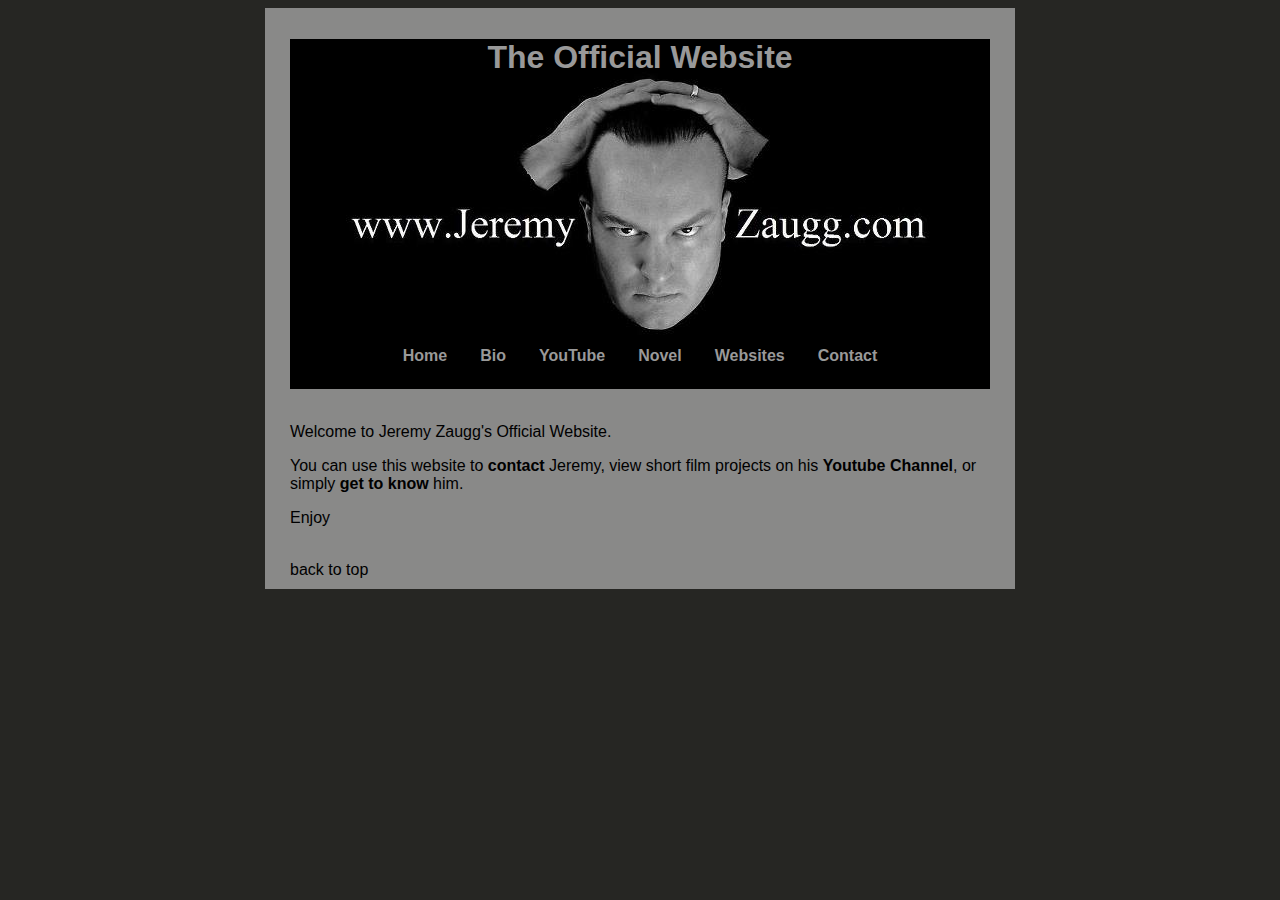
<file: index.html>
<!DOCTYPE HTML PUBLIC> <html> <head> <title>Jeremy | The Official
Website</title>

<link rel="stylesheet" href="basicstyle.css" /> <link rel="stylesheet"
href="layout.css" />
<meta http-equiv="Content-Type" content="text/html; charset=UTF-8" />

</head>



<body> <div id="wrapper"> <div id="header"> <h1 id="top"
align="center">The Official Website</h1>


<!--navigation--> 
<div id="topnav" align="center">
<a href="index.html">Home</a> |
<a href="aboutme.html">Bio</a> |
<a href="resume.html">YouTube</a> |
<a href="projects.html">Novel</a> |
<a href="gallery.html">Websites</a> |
<a href="contact.html">Contact</a>
</div>
<!--header ends here--> </div>



<p class="specialp">

<br class="clear" />

Welcome to Jeremy Zaugg's Official Website. 
</p>
<p>
You can use this website to <a href="contact.html"><strong>contact</strong></a> Jeremy, 
view short film projects on his 
<a href="http://www.youtube.com/user/AgentAftermath/videos"><strong>Youtube Channel</strong></a>,  
or simply <a href="aboutme.html"><strong>get to know</strong></a> him.
</p>

<p>
Enjoy
</p>



<br class="clear" />




<!--contact me with the password "Peasnut M&Ms" and you could win a prize-->


<a href="#top"> back to top</a>




</div>

</body>

</html>
</file>
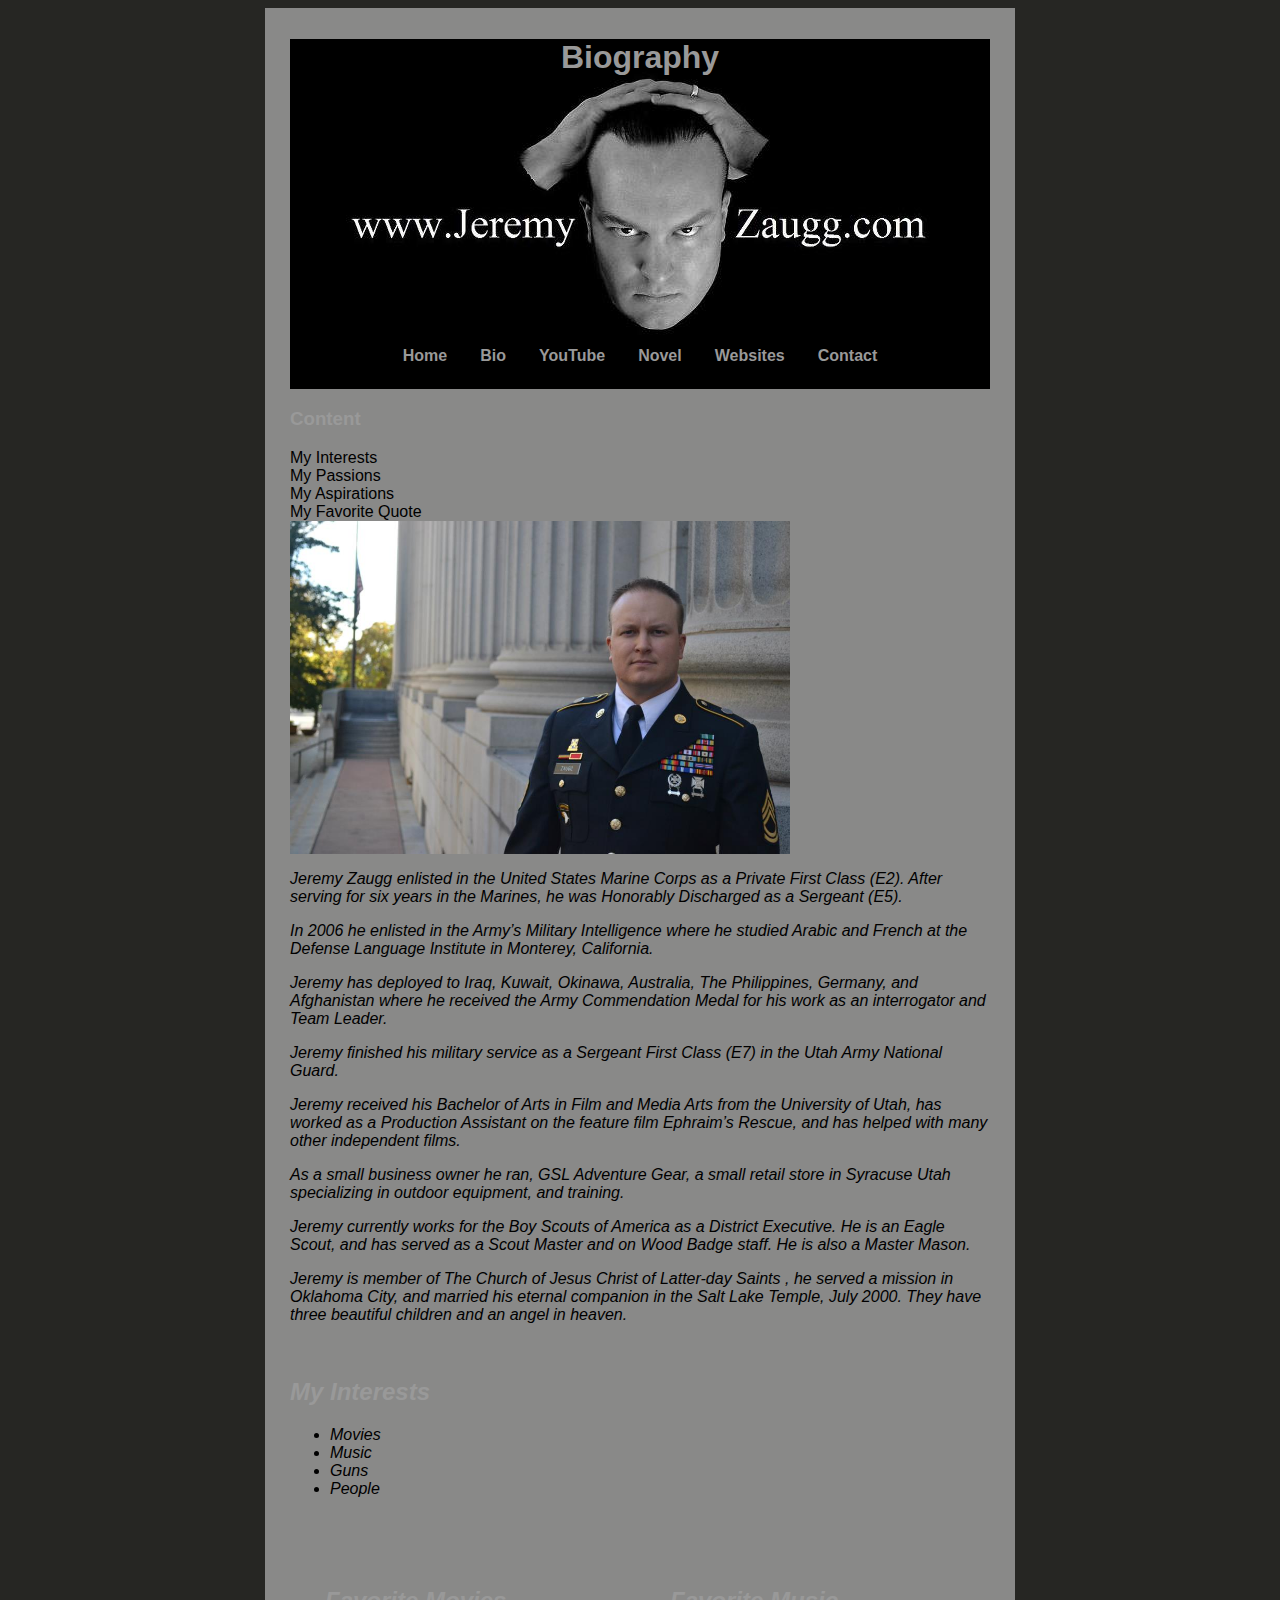
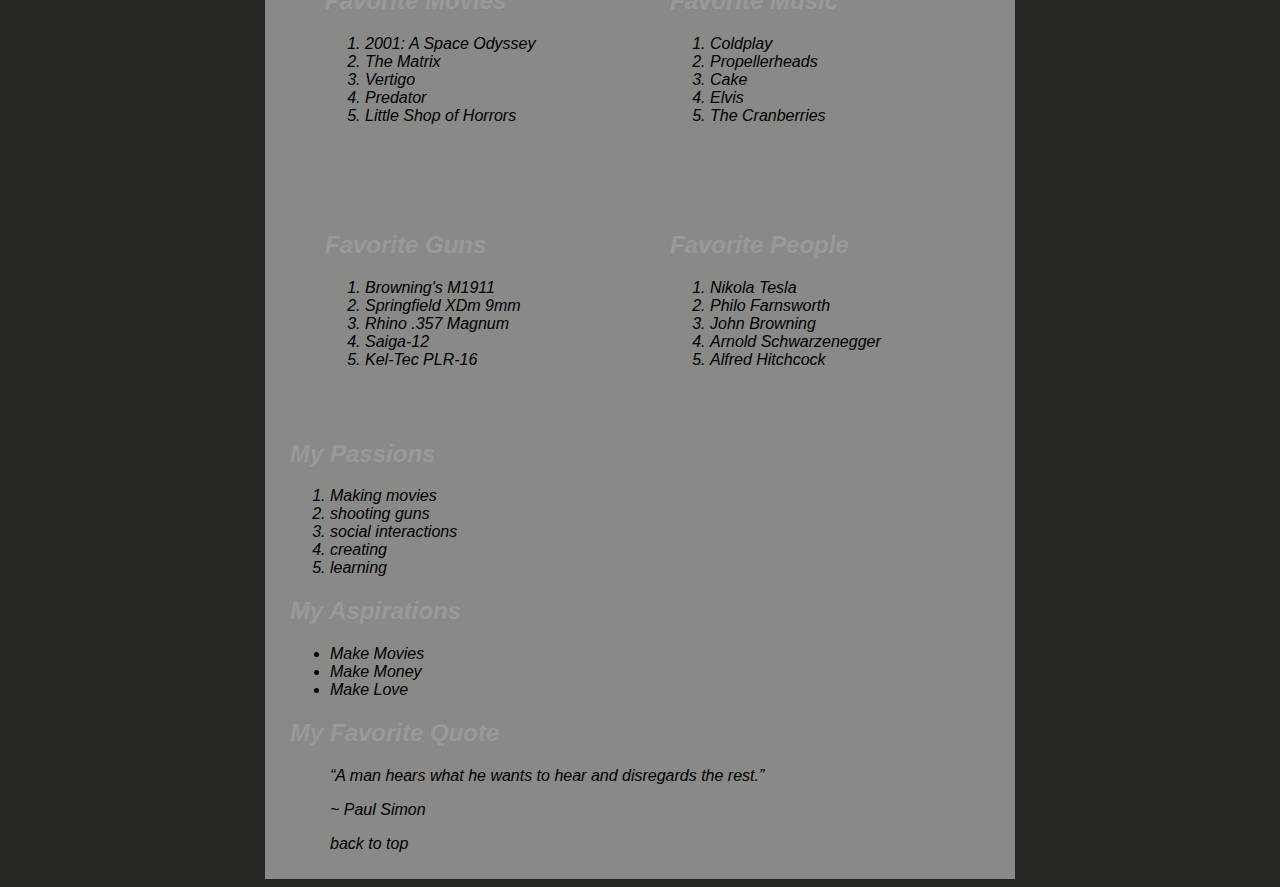
<file: aboutme.html>
<!DOCTYPE HTML PUBLIC> <html> <head> <title>Jeremy Zaugg |
Biography</title>

<link rel="stylesheet" href="basicstyle.css" /> <link rel="stylesheet"
href="layout.css" />
<meta http-equiv="Content-Type" content="text/html; charset=UTF-8" />

</head>



<body> 
<div id="wrapper"> 
<div id="header"> 
<h1 id="top"
align="center">Biography</h1>


<!--navigation--> 
<div id="topnav" align="center">
<a href="index.html">Home</a> |
<a href="aboutme.html">Bio</a> |
<a href="resume.html">YouTube</a> |
<a href="projects.html">Novel</a> |
<a href="gallery.html">Websites</a> |
<a href="contact.html">Contact</a>
</div><!--header ends here--> </div>

<h3>Content</h3> 
<a href="#interests">My Interests</a><br/> 
<a href="#passions">My Passions</a><br/> 
<a href="#aspirations">My Aspirations</a><br/>
<a href="#quote">My Favorite Quote</a><br/>

<address>

<a href="images/11.jpg"><img src="images/11.jpg" width="500px" /></a>

<p> Jeremy Zaugg enlisted in the <a href="http://www.marines.mil/">United States Marine Corps</a> as a Private
First Class (E2). After serving for six years in the <a href="http://en.wikipedia.org/wiki/United_States_Marine_Corps">Marines</a>, he was
<a href="http://en.wikipedia.org/wiki/Military_discharge#Honorable">Honorably Discharged</a> as a <a href="http://en.wikipedia.org/wiki/U.S._uniformed_services_pay_grades#Enlisted_pay_grades">Sergeant (E5)</a>. 
</p>

<p>
In 2006 he enlisted in the
<a href="http://en.wikipedia.org/wiki/Military_Intelligence_Corps_%28United_States_Army%29">Army&rsquo;s Military Intelligence</a> where he studied Arabic and French at the
<a href="http://www.dliflc.edu/index.html">Defense Language Institute</a> in Monterey, California.
</p>
<p>
Jeremy has deployed to Iraq, Kuwait, Okinawa, Australia, The
Philippines, Germany, and Afghanistan where he received the <a href="http://en.wikipedia.org/wiki/Commendation_Medal">Army
Commendation Medal</a> for his work as an interrogator and Team Leader.
<p/>


<p>
Jeremy finished his military service as a <a href="http://en.wikipedia.org/wiki/U.S._uniformed_services_pay_grades#Enlisted_pay_grades">Sergeant First Class (E7)</a> in the <a href="http://en.wikipedia.org/wiki/300th_Military_Intelligence_Brigade_%28United_States%29">Utah Army National
Guard</a>.
<p>
	
</p>
Jeremy received his Bachelor of Arts in <a href="http://www.film.utah.edu/">Film and Media Arts</a> from the <a href="http://en.wikipedia.org/wiki/University_of_Utah">University of Utah</a>, has worked as a Production Assistant on the feature film <a href="http://www.imdb.com/title/tt2509298/">Ephraim’s Rescue</a>, and has helped with many other independent films.
</p>

<p>
As a small business owner he ran, GSL Adventure Gear, a small retail store in Syracuse Utah specializing in outdoor equipment, and training.	
</p>

<p>
Jeremy currently works for the <a href="http://www.scouting.org/">Boy Scouts of America</a> as a District Executive. He is an <a href="http://www.scouting.org/About/FactSheets/EagleScouts.aspx">Eagle Scout</a>, and has served as a Scout Master and on <a href="http://www.woodbadge.org/">Wood Badge</a> staff. He is also a <a href="http://en.wikipedia.org/wiki/Freemasonry">Master Mason</a>.	
</p>

<p>
Jeremy is member of <a href="https://www.lds.org/?lang=eng">The Church of Jesus Christ of Latter-day Saints</a> , he served a mission in Oklahoma City, and married his eternal companion in the <a href="https://www.lds.org/church/temples/salt-lake?lang=eng">Salt Lake Temple</a>, July 2000.  They have three beautiful children and an angel in heaven.
 </p>

<br class="clear" />

<h2 id="interests">My Interests</h2> 
<ul> 
	<li><a href="http://www.imdb.com/">Movies</a></li>
	<li><a href="http://www.youtube.com/">Music</a></li>
	<li><a href="http://www.imfdb.org/wiki/Main_Page">Guns</a></li>
	<li><a href="http://www.wikipedia.org/">People</a></li>
</ul>


<br class="clear" />

<div class="column"> <h2 id="interests">Favorite Movies</h2> 
<ol>
<li><a href="http://en.wikipedia.org/wiki/2001:_A_Space_Odyssey_%28film%29">2001: A Space Odyssey</a></li> 
<li><a href="http://en.wikipedia.org/wiki/The_Matrix">The Matrix</a></li> 
<li><a href="http://en.wikipedia.org/wiki/Vertigo_%28film%29">Vertigo</a></li> 
<li><a href="http://en.wikipedia.org/wiki/Predator_%28film%29">Predator</a></li> 
<li><a href="http://en.wikipedia.org/wiki/Little_Shop_of_Horrors_%28film%29">Little Shop of Horrors</a></li> 
</ol> 
</div>

<div class="column"> <h2 id="schedule">Favorite Music</h2> 
<ol>
<li><a href="http://en.wikipedia.org/wiki/Coldplay">Coldplay</a></li> 
<li><a href="http://en.wikipedia.org/wiki/Propellerheads">Propellerheads</a></li> 
<li><a href="http://en.wikipedia.org/wiki/Cake_%28band%29">Cake</a></li> 
<li><a href="http://en.wikipedia.org/wiki/Elvis_Presley">Elvis</a></li> 
<li><a href="http://en.wikipedia.org/wiki/The_Cranberries">The Cranberries</a></li> 
</ol> 
</div>


<br class="clear" />

<div class="column"> <h2 id="interests">Favorite Guns</h2> 
<ol>
<li><a href="http://en.wikipedia.org/wiki/M1911_pistol">Browning's M1911</a></li> 
<li><a href="http://www.impactguns.com/springfield-xdm-9mm-45in-black-19rd-xdm9201hcsp-706397882587.aspx">Springfield XDm 9mm</a></li> 
<li><a href="http://chiappafirearms.com/product/729">Rhino .357 Magnum</a></li> 
<li><a href="http://en.wikipedia.org/wiki/Saiga-12">Saiga-12</a></li> 
<li><a href="http://en.wikipedia.org/wiki/Kel-Tec_PLR-16">Kel-Tec PLR-16</a></li> 
</ol> 
</div>

<div class="column"> <h2 id="schedule">Favorite People</h2> 
<ol>
<li><a href="http://en.wikipedia.org/wiki/Nikola_Tesla">Nikola Tesla</a></li> 
<li><a href="http://en.wikipedia.org/wiki/Philo_Farnsworth">Philo Farnsworth</a></li> 
<li><a href="http://en.wikipedia.org/wiki/John_Browning">John Browning</a></li> 
<li><a href="http://www.schwarzenegger.com">Arnold Schwarzenegger</a></li> 
<li><a href="http://en.wikipedia.org/wiki/Alfred_Hitchcock">Alfred Hitchcock</a></li> 
</ol> 
</div>

<br class="clear" />





<h2 id="passions">My Passions</h2> <ol> 
<li><a href="http://www.youtube.com/user/AgentAftermath/videos?flow=grid&view=0">Making movies</a></li>
<li>shooting guns</li> 
<li><a href="http://www.facebook.com/jeremy.zaugg1">social interactions</a></li> 
<li>creating</li>
<li><a href="http://www.wikipedia.org/">learning</a></li> 
</ol>


<!--I love 2001 A Space Odyssey-->

<h2 id="aspirations">My Aspirations</h2> 
<ul> 
	<li>Make Movies</li> 
	<li>Make Money</li> 
	<li>Make Love</li> 
</ul> 

<h2 id="quote">My Favorite Quote</h2> 
<p> 
	<blockquote class="specialp">
		<q>A man hears what he wants to hear and disregards the rest.</q>
	</bloackquote> 
</p>
<p> 
<a href="http://en.wikipedia.org/wiki/Paul_Simon">~ Paul Simon</a>
 
</p>


<a href="#top"> back to top</a>




</body> </html>
</file>
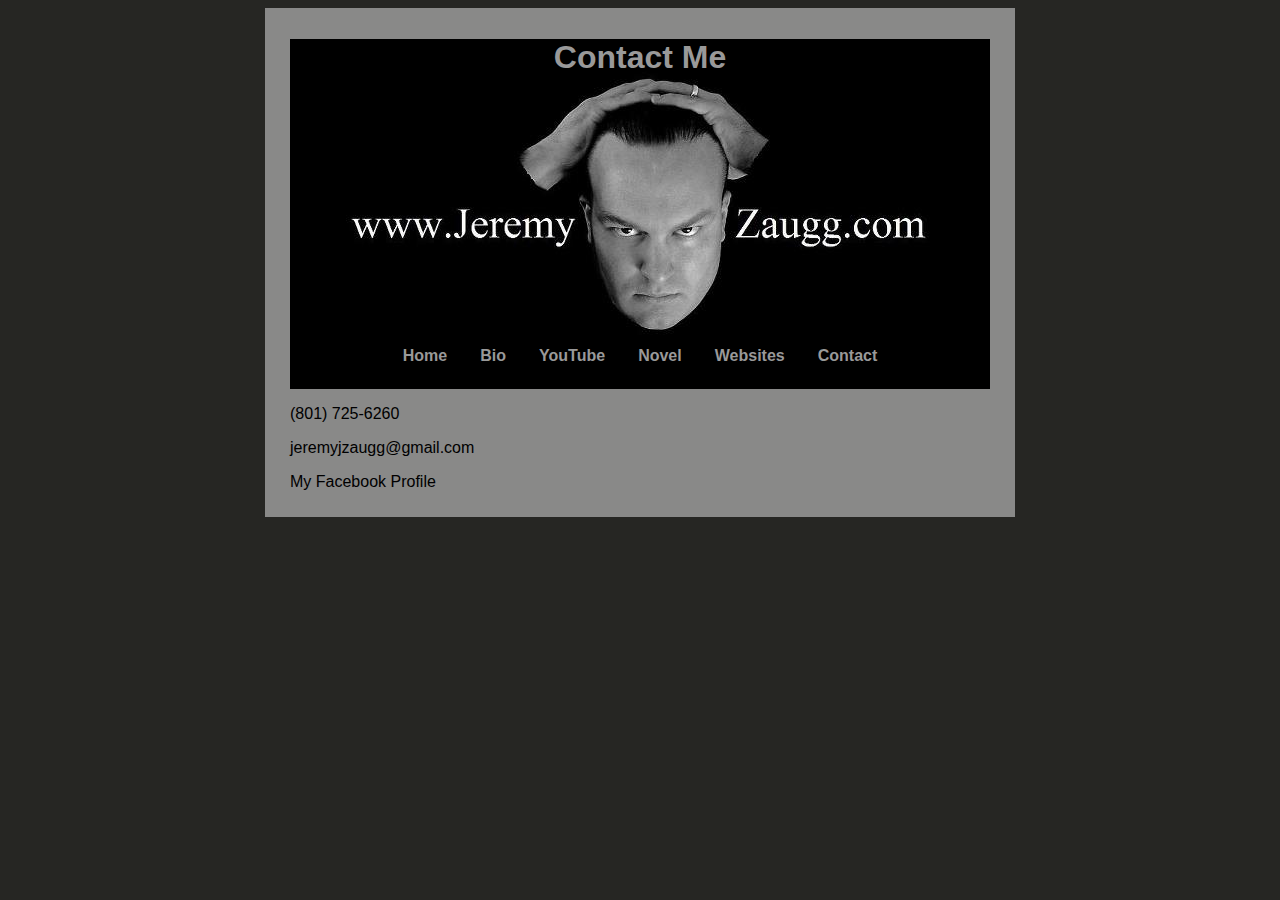
<file: contact.html>
<!DOCTYPE HTML PUBLIC>
<html>
<head>
<title>Jeremy Zaugg | Contact</title>

<link rel="stylesheet" href="basicstyle.css" />
<link rel="stylesheet" href="layout.css" />
<meta http-equiv="Content-Type" content="text/html; charset=UTF-8" />

</head>



<body>
<div id="wrapper">
<div id="header">
<h1 id="top" align="center">Contact Me</h1>


<!--navigation-->
<div id="topnav" align="center">
<a href="index.html">Home</a> |
<a href="aboutme.html">Bio</a> |
<a href="resume.html">YouTube</a> |
<a href="projects.html">Novel</a> |
<a href="gallery.html">Websites</a> |
<a href="contact.html">Contact</a>
</div>
<!--header ends here-->
</div>


<p>
(801) 725-6260
</p>
<p>
<a href="mailto:jeremyjzaugg@gmail.com">jeremyjzaugg@gmail.com</a>
</p>
<p>
<a href="http://www.facebook.com/jeremy.zaugg1">My Facebook Profile</a>
</p>
</address>

</div>
</body>

</html>
</file>
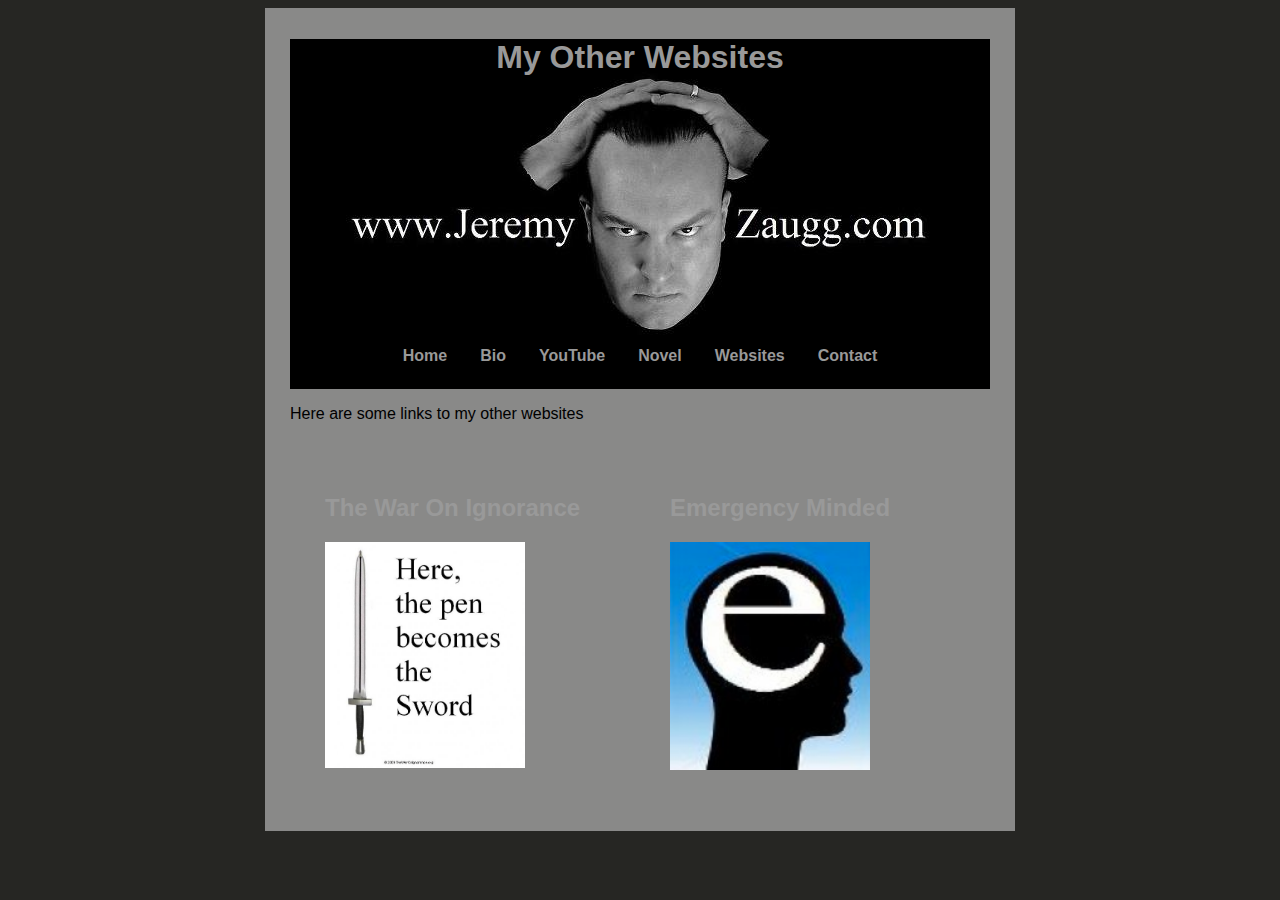
<file: gallery.html>
<!DOCTYPE HTML PUBLIC>
<html>
<head>
<title>Jeremy Zaugg | Websites</title>

<link rel="stylesheet" href="basicstyle.css" />
<link rel="stylesheet" href="layout.css" />
<meta http-equiv="Content-Type" content="text/html; charset=UTF-8" />

</head>



<body>
<div id="wrapper">
<div id="header">
<h1 id="top" align="center">My Other Websites</h1>


<!--navigation-->
<div id="topnav" align="center">
<a href="index.html">Home</a> |
<a href="aboutme.html">Bio</a> |
<a href="resume.html">YouTube</a> |
<a href="projects.html">Novel</a> |
<a href="gallery.html">Websites</a> |
<a href="contact.html">Contact</a>
</div>
<!--header ends here-->
</div>

<p>
Here are some links to my other websites

<br class="clear" />

<div class="column"> <h2>The War On Ignorance</h2> 
<a href="http://www.thewaronignorance.org/"><img src="images/woi.jpg" width="200px" /></a>
 

</div>

<div class="column"> <h2>Emergency Minded</h2> 
<a href="http://www.emergencyminded.com/"><img src="images/emind.png" width="200px" /></a>
 

</div>

<br class="clear" />



</p>


</div>
</body>
</html>
</file>
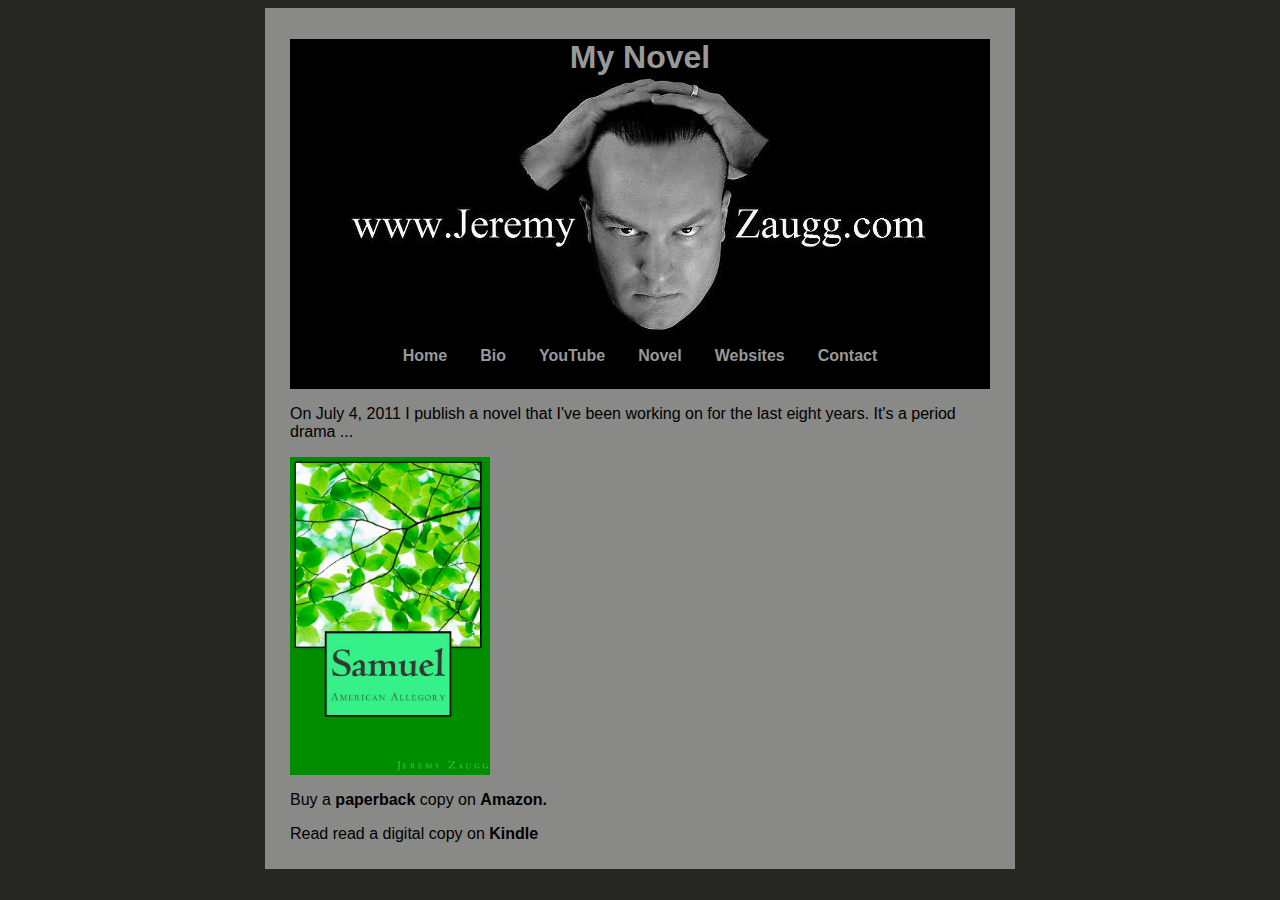
<file: projects.html>
<!DOCTYPE HTML PUBLIC>
<html>
<head>
<title>Jeremy Zaugg | Novel</title>

<link rel="stylesheet" href="basicstyle.css" />
<link rel="stylesheet" href="layout.css" />
<meta http-equiv="Content-Type" content="text/html; charset=UTF-8" />

</head>



<body>
<div id="wrapper">
<div id="header">
<h1 id="top" align="center">My Novel</h1>


<!--navigation-->
<div id="topnav" align="center">
<a href="index.html">Home</a> |
<a href="aboutme.html">Bio</a> |
<a href="resume.html">YouTube</a> |
<a href="projects.html">Novel</a> |
<a href="gallery.html">Websites</a> |
<a href="contact.html">Contact</a>
</div>
<!--header ends here-->
</div>

<p>
On July 4, 2011 I publish a novel that I've been working on for the last eight years.  It's a period drama ...
</p>

<!--
insert image of book, with link to Amazon
-->

<a href="http://www.amazon.com/Samuel-American-Allegory-Jeremy-Zaugg/dp/1463738447/ref=sr_1_2?ie=UTF8&qid=1350492956&sr=8-2&keywords=jeremy+zaugg">
<img src="images/book.png" width="200px" />
</a>


<p>
Buy a 
<a href="http://www.amazon.com/Samuel-American-Allegory-Jeremy-Zaugg/dp/1463738447/ref=sr_1_2?ie=UTF8&qid=1350492956&sr=8-2&keywords=jeremy+zaugg">
<strong>paperback</strong></a>
copy on

<a href="http://www.amazon.com/Samuel-American-Allegory-Jeremy-Zaugg/dp/1463738447/ref=sr_1_2?ie=UTF8&qid=1350492956&sr=8-2&keywords=jeremy+zaugg"><strong>Amazon.</strong></a>

</p>


<p>

Read read a digital copy on 
<a href="http://www.amazon.com/dp/B005AQ3SLM"><strong>Kindle</strong></a>
</p?

<!--test-->




</body>
</html>
</file>
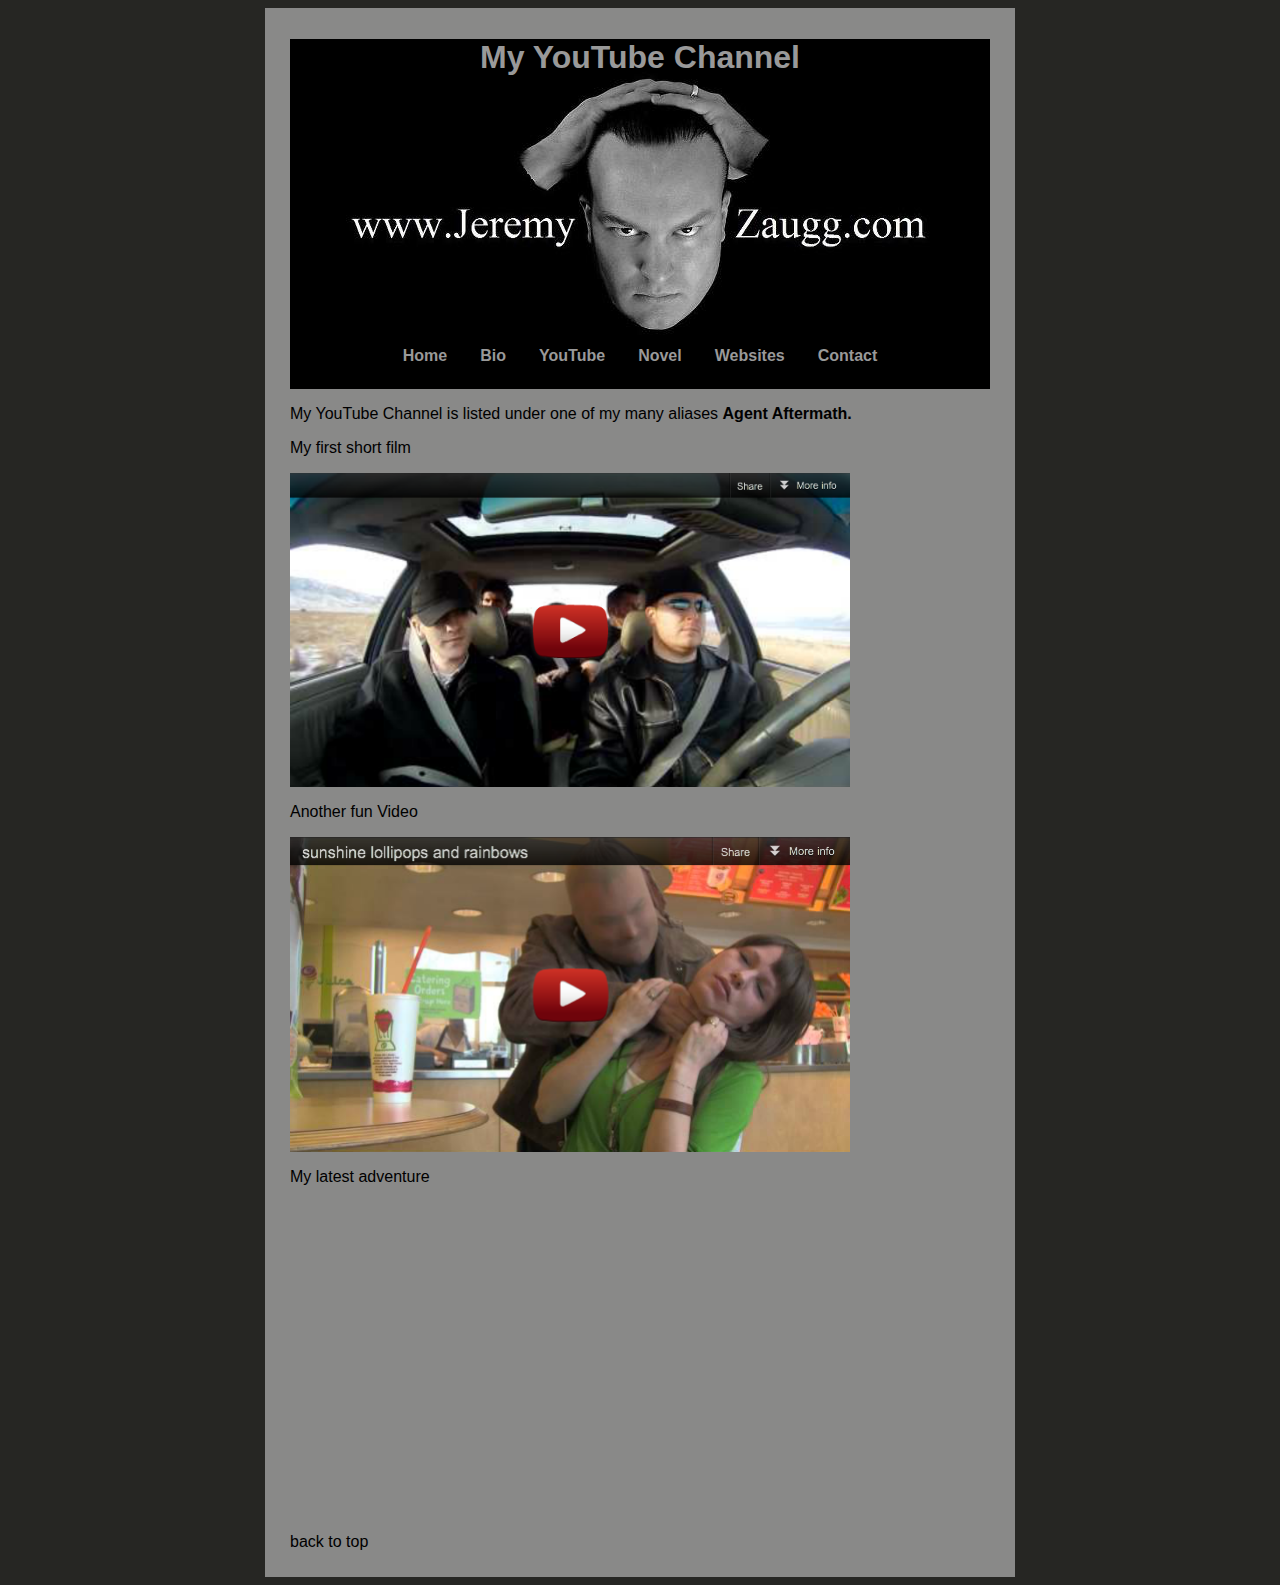
<file: resume.html>
<!DOCTYPE HTML PUBLIC>
<html>
<head>
<title>Jeremy Zaugg | YouTube</title>

<link rel="stylesheet" href="basicstyle.css" />
<link rel="stylesheet" href="layout.css" />
<meta http-equiv="Content-Type" content="text/html; charset=UTF-8" />

</head>



<body>
<div id="wrapper">
<div id="header">
<h1 id="top" align="center">My YouTube Channel</h1>


<!--navigation-->
<div id="topnav" align="center">
<a href="index.html">Home</a> |
<a href="aboutme.html">Bio</a> |
<a href="resume.html">YouTube</a> |
<a href="projects.html">Novel</a> |
<a href="gallery.html">Websites</a> |
<a href="contact.html">Contact</a>
</div>
<!--header ends here-->
</div>

<table border="0px" width="700px" cellpadding="5px">

<p>
My YouTube Channel is listed under one of my many aliases 
<a href="http://www.youtube.com/user/AgentAftermath/videos"><strong>Agent Aftermath.</strong></a>


<p>My first short film</p>

<a href="http://www.youtube.com/watch?v=hrzF6Kw8lXY&feature=player_embedded"><img src="images/vid1.png" width="560px" /></a>


<p>Another fun Video</p>

<a href="http://www.youtube.com/watch?v=Tf8AB3Twy2w&feature=player_embedded"><img src="images/vid2.png" width="560px" /></a>

<p>My latest adventure</p>

<iframe width="560" height="315" src="http://www.youtube.com/embed/SuC7V1btd2U" frameborder="0" allowfullscreen></iframe>

<p>
<a href="#top"> back to top</a>
</p>
	
</table>






</div>

</body>
</html>
</file>
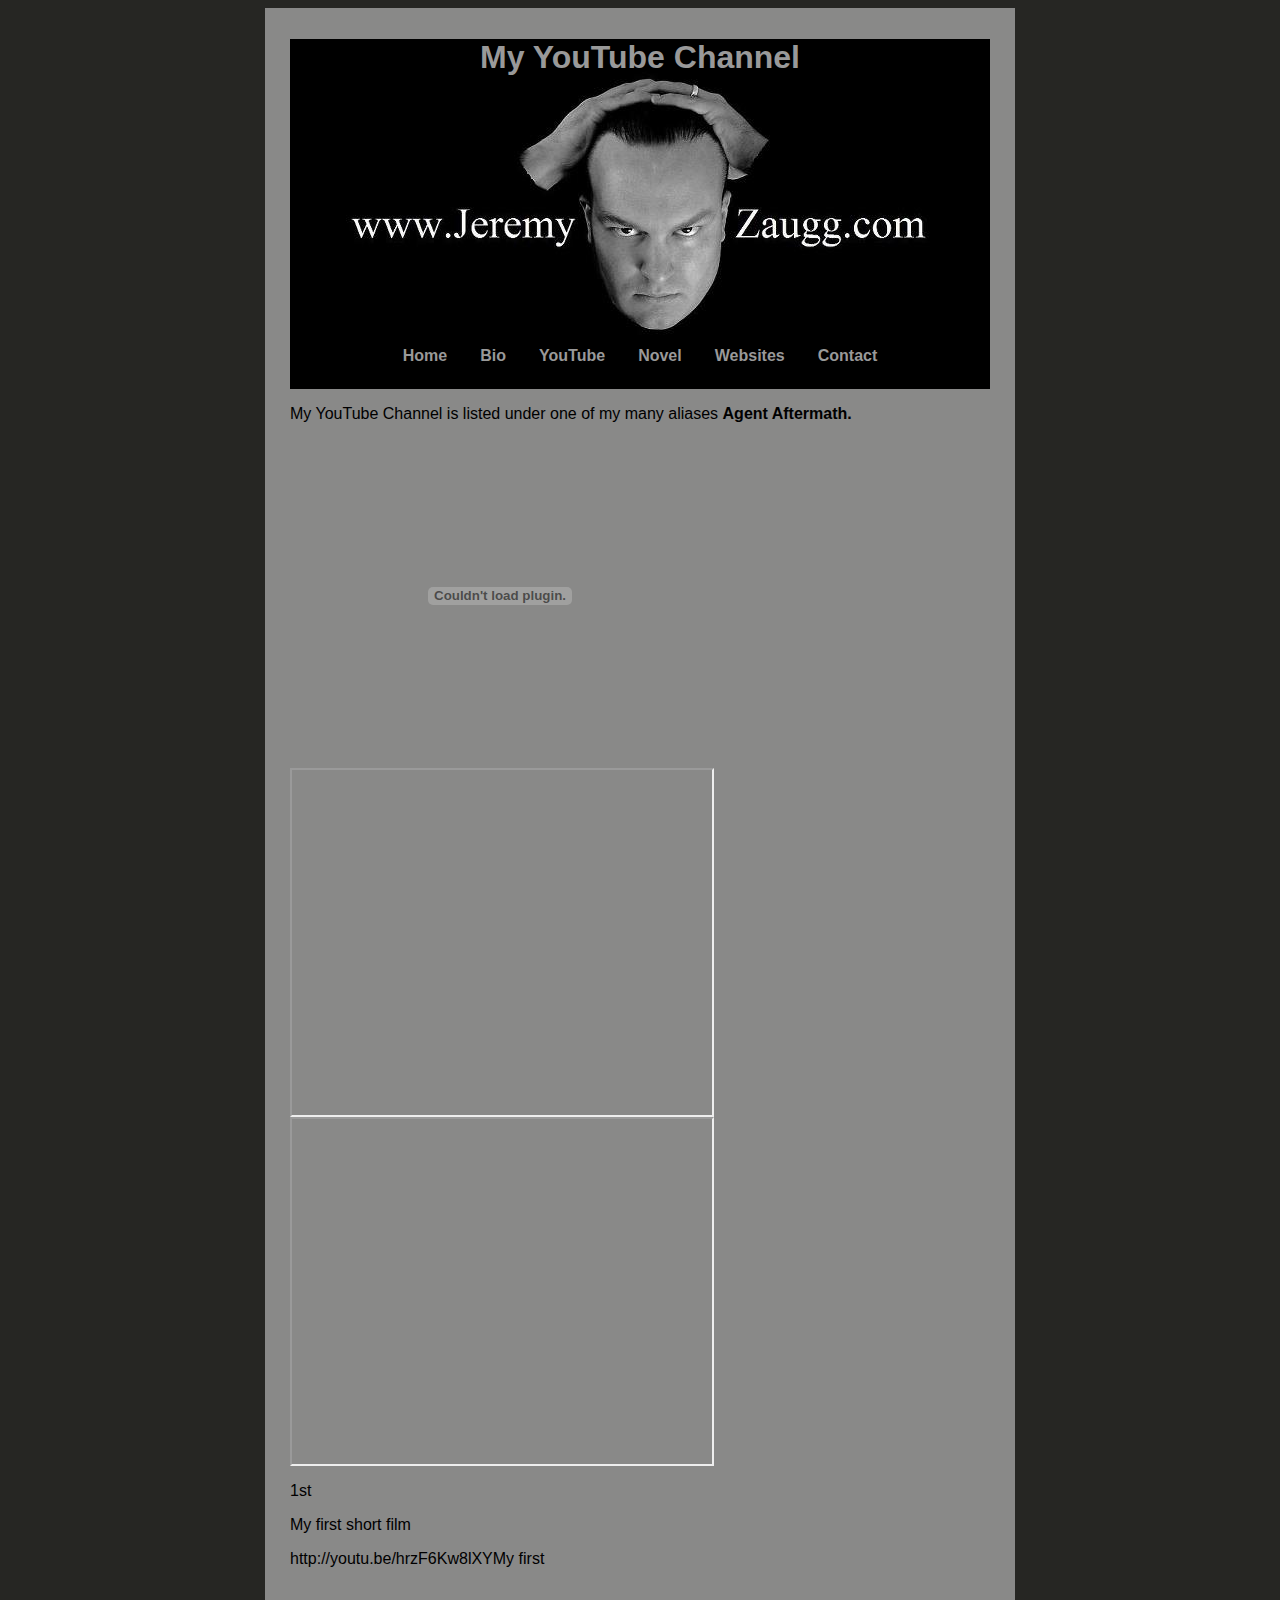
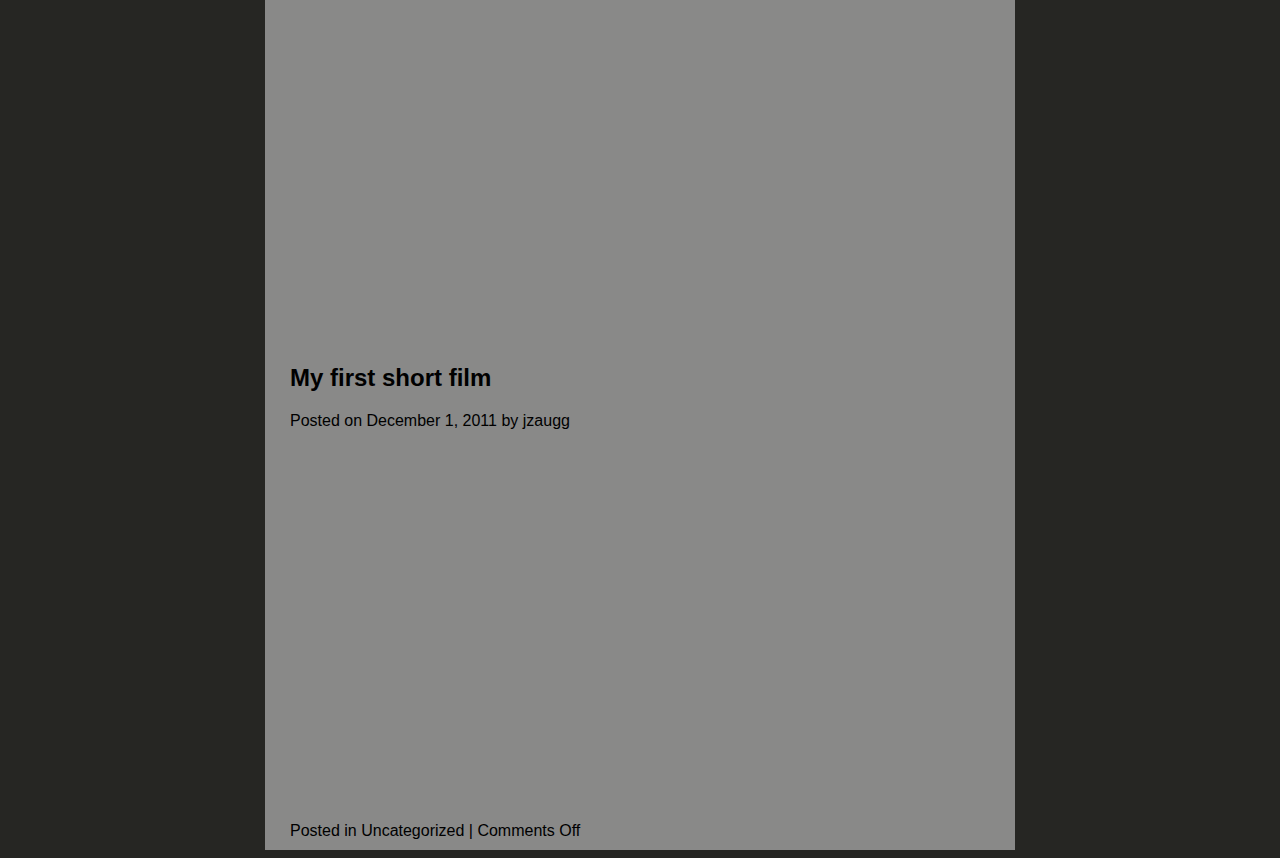
<file: resume1.html>
<!DOCTYPE HTML PUBLIC>
<html>
<head>
<title>Jeremy Zaugg | YouTube</title>

<link rel="stylesheet" href="basicstyle.css" />
<link rel="stylesheet" href="layout.css" />
<meta http-equiv="Content-Type" content="text/html; charset=UTF-8" />

</head>



<body>
<div id="wrapper">
<div id="header">
<h1 id="top" align="center">My YouTube Channel</h1>


<!--navigation-->
<div id="topnav" align="center">
<a href="index.html">Home</a> |
<a href="aboutme.html">Bio</a> |
<a href="resume.html">YouTube</a> |
<a href="projects.html">Novel</a> |
<a href="gallery.html">Websites</a> |
<a href="contact.html">Contact</a>
</div>
<!--header ends here-->
</div>

<table border="0px" width="700px" cellpadding="5px">

<p>
My YouTube Channel is listed under one of my many aliases 
<a href="http://www.youtube.com/user/AgentAftermath/videos"><strong>Agent Aftermath.</strong></a>

<embed
width="420" height="345"
src="http://www.youtube.com/v/hrzF6Kw8lXY"
type="application/x-shockwave-flash">
</embed>

<iframe width="420" height="345"
src="http://www.youtube.com/embed/Ppqfyn8AxGw">
</iframe>

<iframe width="420" height="345"
src="http://www.youtube.com/embed/SuC7V1btd2U">
</iframe>

<p>
1st
<a ref="http://www.youtube.com/watch?v=hrzF6Kw8lXY&feature=plcp"</a>
</p>

<p>My first short film</p>
<a ref= "http://www.youtube.com/watch?v=hrzF6Kw8lXY&feature=plcp" target="_blank">
http://youtu.be/hrzF6Kw8lXY</a>

<a href="http://www.youtube.com/watch?v=hrzF6Kw8lXY&feature=plcp" title="First">My first </a>

				<div class="entry-content">
				<p><iframe width="640" height="360" src="http://www.youtube.com/embed/hrzF6Kw8lXY?fs=1&#038;feature=oembed" frameborder="0" allowfullscreen></iframe></p>

							</div><!-- .entry-content -->
	
			
<div id="post-61" class="post-61 post type-post hentry category-uncategorized">
			<h2 class="entry-title"><a href="http://www.jeremyzaugg.com/?p=61" title="Permalink to My first short film" rel="bookmark">My first short film</a></h2>

			<div class="entry-meta">
				<span class="meta-prep meta-prep-author">Posted on</span> <a href="http://www.jeremyzaugg.com/?p=61" title="12:13 am" rel="bookmark"><span class="entry-date">December 1, 2011</span></a> <span class="meta-sep">by</span> <span class="author vcard"><a class="url fn n" href="http://www.jeremyzaugg.com/?author=2" title="View all posts by jzaugg">jzaugg</a></span>			</div><!-- .entry-meta -->

				<div class="entry-content">
				<p><iframe width="640" height="360" src="http://www.youtube.com/embed/hrzF6Kw8lXY?fs=1&#038;feature=oembed" frameborder="0" allowfullscreen></iframe></p>

							</div><!-- .entry-content -->
	
			<div class="entry-utility">
									<span class="cat-links">
						<span class="entry-utility-prep entry-utility-prep-cat-links">Posted in</span> <a href="http://www.jeremyzaugg.com/?cat=1" title="View all posts in Uncategorized" rel="category">Uncategorized</a>					</span>
					<span class="meta-sep">|</span>
												<span class="comments-link"><span>Comments Off</span></span>

							</div><!-- .entry-utility -->

	
<!--	
	<th colspan="3" align="left"> <hr /> Education </th>
	<tr valign="top">
		<td width"100px"> <strong> 2007-2012 </strong> </td>
		<td> Student, Film and Media Arts, University of Utah 
			<ul>
				<li> making short films </li>
				<li> helping wiht feature films </li>
			</ul>
				
		</td>
		<td> <em> Salt Lake City, UT </em> </td>
	</tr>	
	<th colspan="3" align="left"> <hr /> Work Experience </th>
	<tr>
		<td width"100px"> 2005-2007 </td>
		<td> Military Intelligence </td>
		<td> Afghanistan </td>
	</tr>
	<tr>
		<td width"100px"> 2004-2005 </td>
		<td> DLI </td>
		<td> California </td>
	</tr>
-->
	
</table>






</div>

</body>
</html>
</file>
<file: basicstyle.css>
body {
	background-color:#262623;							/* 262623 dark grey */
	/*background-image:url("images/guns_1000.jpg");*/
	/*background-repeat: no-repeat;*/
	font-family:Halvetica, Arial, sens-serif;
	/*margin-left:10%;*/
	/*margin-right:10%;*/
	color:#000;										/* 72A603 light green */
	}

h1, h2, h3 {
	color:#999;										/* A6761C orange tan */
	}
	
a {
	color:#000;										/* BF59BF light purple */
	text-decoration: none;
	}
	
a:hover {
	color:#FFFFFF;										/* BF8EBF light purple */
	text-decoration: underline;
	}
	
.specialp {
	color:#000;										/* 006600 green */
	}

/* this is navigation style */
#topnav {
	background-color:#000;							/* CCFFFF light blue */
	padding: 10px;
	margin: 25px;
	margin-top: 260px;
	border: 1px solid #000;								/* 999 grey */
	}

#topnav a {
	font-weight: bold;
	text-decoration: none;
	color:#999;											/* 000 black */
	padding: 10px;
	}
	
	
#topnav a:hover {
	color:#FFFFFF;										/* CCFFFF light blue */
	background-color:#999;
	
								/* 999 grey */
	}
	
/* list of common colors */

/* 999 grey */
/* 000 black */
/* FFFFFF white */
</file>
<file: layout.css>
#wrapper {
width: 700px;
margin-left: auto;
margin-right: auto;
background-image: url("images/transparent.png");
padding: 10px 25px;
}

#header {
background-image:url("images/dark.jpg");
height: 350px;

}

/*
#header h1 {
background-image:url("images/title.png");
height: 100px;
width:600px;
padding: 10px;
}
*/

.column {
width: 275px; 
float: left; 
padding: 20px;
margin: 15px;
}

.clear {
clear: both;
}

/* gallery style */

.gallery img {
border: 1px dashed #000;
padding: 10px;
background-color: #fff;
}

.gallery img:hover {
background-color: #ccc; 
}
</file>
